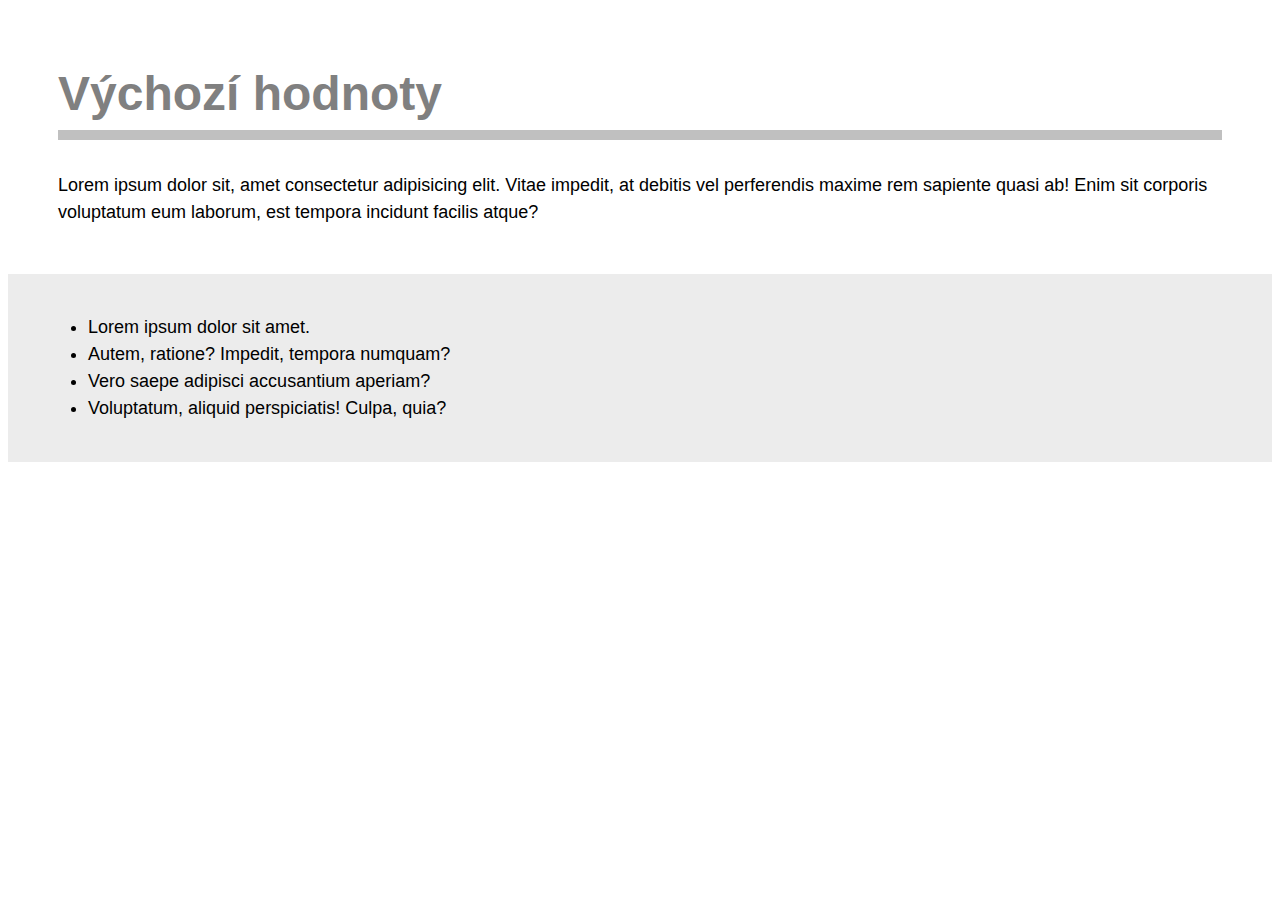
<file: 02-Margin-a-padding/02-Vychozi-hodnoty/index.html>
<!DOCTYPE html>
<html lang="cs">
<head>
	<meta charset="UTF-8" />
	<meta name="viewport" content="width=device-width, initial-scale=1.0" />
	<title>Výchozí margi a padding</title>
	<link rel="stylesheet" href="style.css" />
</head>
<body>
<div class="obsah">
	<h1>Výchozí hodnoty</h1>

	<p>Lorem ipsum dolor sit, amet consectetur adipisicing elit. Vitae impedit, at debitis vel perferendis maxime rem sapiente quasi ab! Enim sit corporis voluptatum eum laborum, est tempora incidunt facilis atque?</p>
</div>

	<ul>
		<li>Lorem ipsum dolor sit amet.</li>
		<li>Autem, ratione? Impedit, tempora numquam?</li>
		<li>Vero saepe adipisci accusantium aperiam?</li>
		<li>Voluptatum, aliquid perspiciatis! Culpa, quia?</li>
	</ul>

</body>
</html>
</file>
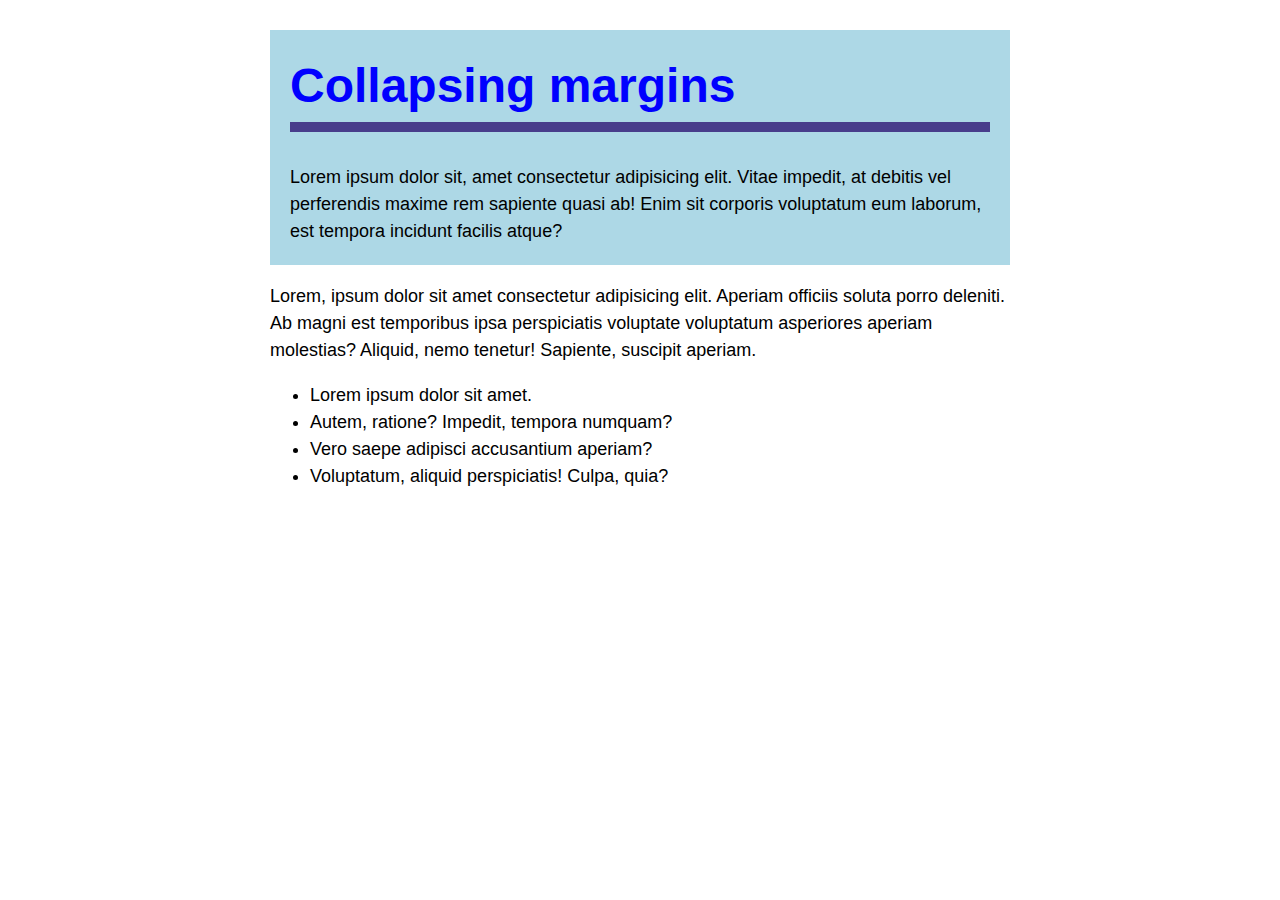
<file: 02-Margin-a-padding/03-Collapsing-margins/index.html>
<!DOCTYPE html>
<html lang="cs">
<head>
	<meta charset="UTF-8" />
	<meta name="viewport" content="width=device-width, initial-scale=1.0" />
	<title>Collapsing margins</title>
	<link rel="stylesheet" href="style.css" />
</head>
<body>
<div class="box">
	<h1>Collapsing margins</h1>

	<p class="spodni">Lorem ipsum dolor sit, amet consectetur adipisicing elit. Vitae impedit, at debitis vel perferendis maxime rem sapiente quasi ab! Enim sit corporis voluptatum eum laborum, est tempora incidunt facilis atque?</p>
</div>
	<p>Lorem, ipsum dolor sit amet consectetur adipisicing elit. Aperiam officiis soluta porro deleniti. Ab magni est temporibus ipsa perspiciatis voluptate voluptatum asperiores aperiam molestias? Aliquid, nemo tenetur! Sapiente, suscipit aperiam.</p>

	<ul>
		<li>Lorem ipsum dolor sit amet.</li>
		<li>Autem, ratione? Impedit, tempora numquam?</li>
		<li>Vero saepe adipisci accusantium aperiam?</li>
		<li>Voluptatum, aliquid perspiciatis! Culpa, quia?</li>
	</ul>

</body>
</html>
</file>
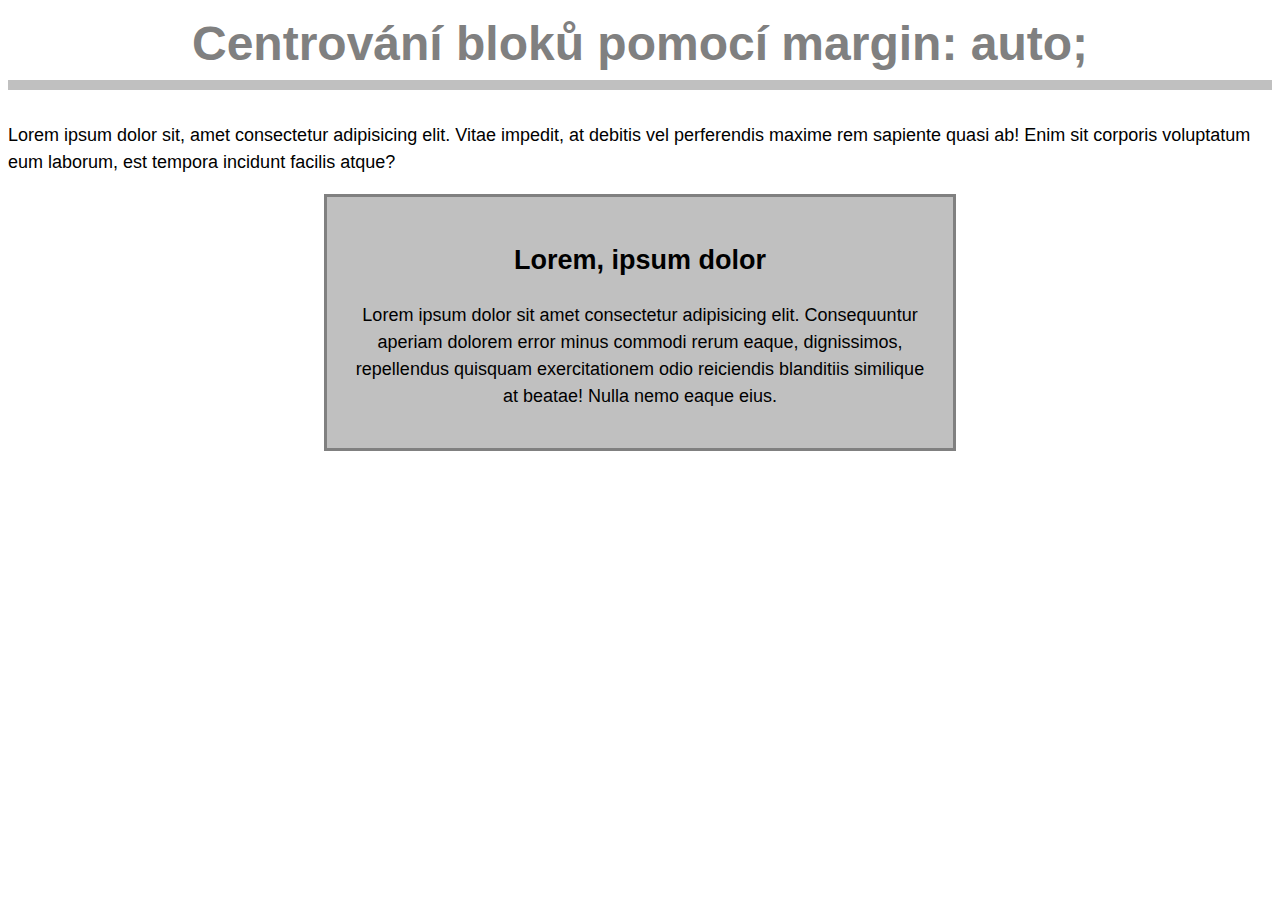
<file: 02-Margin-a-padding/04-Centrovani-margin-auto/index.html>
<!DOCTYPE html>
<html lang="cs">
<head>
	<meta charset="UTF-8" />
	<meta name="viewport" content="width=device-width, initial-scale=1.0" />
	<title>Centrování bloků pomocí margin: auto;</title>
	<link rel="stylesheet" href="style.css" />
</head>
<body>

	<h1>Centrování bloků pomocí margin: auto;</h1>

	<p>Lorem ipsum dolor sit, amet consectetur adipisicing elit. Vitae impedit, at debitis vel perferendis maxime rem sapiente 
		quasi ab! Enim sit corporis voluptatum eum laborum, est tempora incidunt facilis atque?</p>
<div class="box">
	<h2>Lorem, ipsum dolor</h2>

	<p>Lorem ipsum dolor sit amet consectetur adipisicing elit. Consequuntur aperiam dolorem error minus commodi rerum eaque, 
		dignissimos, repellendus quisquam exercitationem odio reiciendis blanditiis similique at beatae! Nulla nemo eaque eius.</p>
</div>
</body>
</html>
</file>
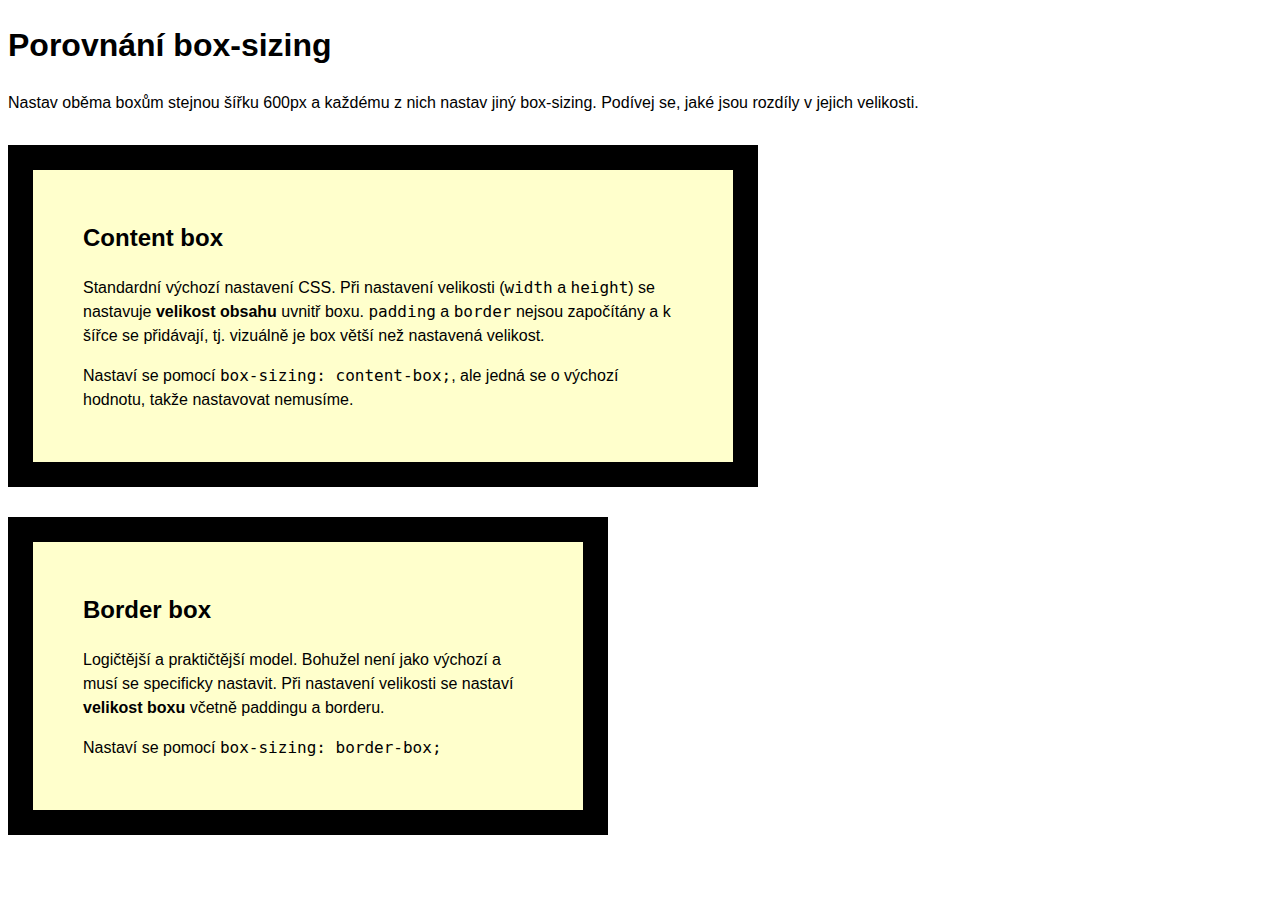
<file: 02-Margin-a-padding/05-Box-sizing/index.html>
<!DOCTYPE html>
<html lang="cs">
<head>
	<meta charset="UTF-8">
	<meta name="viewport" content="width=device-width, initial-scale=1.0">
	<meta http-equiv="X-UA-Compatible" content="ie=edge">
	<title>Box sizing</title>
	<link rel="stylesheet" href="style.css">
</head>
<body>

	<h1>Porovnání box-sizing</h1>

	<p>Nastav oběma boxům stejnou šířku 600px a každému z nich nastav jiný box-sizing. Podívej se, jaké jsou rozdíly v jejich velikosti.</p>

	<div class="box contentbox">
		<h2>Content box</h2>
		<p>Standardní výchozí nastavení CSS. Při nastavení velikosti (<code>width</code> a <code>height</code>) se nastavuje 
			<strong>velikost obsahu</strong> uvnitř boxu. <code>padding</code> a <code>border</code> nejsou započítány a k šířce
			 se přidávají, tj. vizuálně je box větší než nastavená velikost.</p>
		<p>Nastaví se pomocí <code>box-sizing: content-box;</code>, ale jedná se o výchozí hodnotu, takže nastavovat nemusíme.</p>
	</div>

	<div class="box borderbox">
		<h2>Border box</h2>
		<p>Logičtější a praktičtější model. Bohužel není jako výchozí a musí se specificky nastavit. Při nastavení velikosti se 
			nastaví <strong>velikost boxu</strong> včetně paddingu a borderu.</p>
		<p>Nastaví se pomocí <code>box-sizing: border-box;</code></p>
	</div>


</body>
</html>
</file>
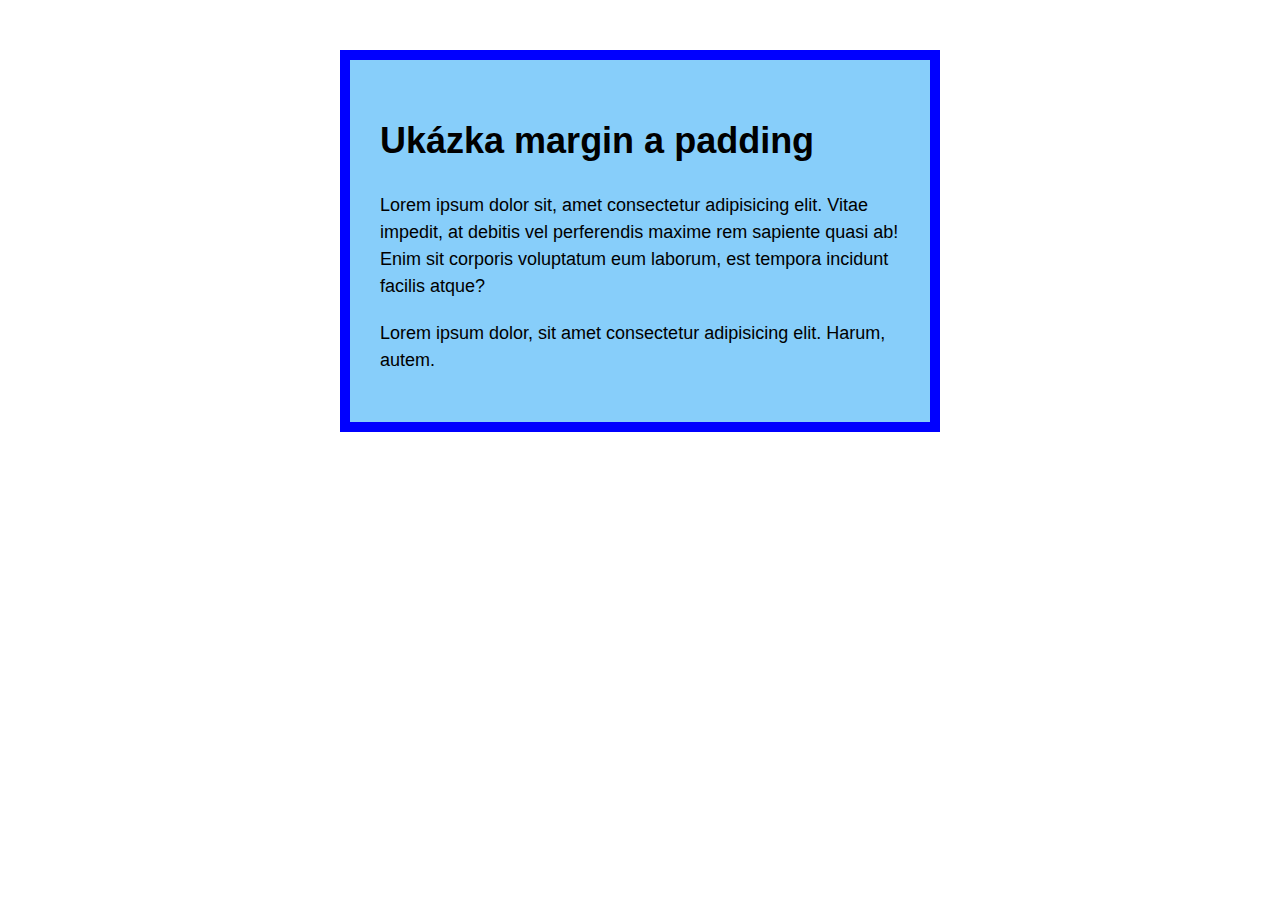
<file: 02-Margin-a-padding/06-Priklad/index.html>
<!DOCTYPE html>
<html lang="cs">
<head>
	<meta charset="UTF-8" />
	<meta name="viewport" content="width=device-width, initial-scale=1.0" />
	<title>Margin a padding - příklad</title>
	<link rel="stylesheet" href="style.css" />
</head>
<body>

	<div class="box">

		<h1 class="nadpis">
			Ukázka margin a padding
		</h1>

		<p class="odstavec1">
			Lorem ipsum dolor sit, amet consectetur adipisicing elit. Vitae impedit, at debitis vel perferendis 
			maxime rem sapiente quasi ab! Enim sit corporis voluptatum eum laborum, est tempora incidunt facilis atque?
		</p>

		<p class="odstavec2">
			Lorem ipsum dolor, sit amet consectetur adipisicing elit. Harum, autem.
		</p>

	</div>

</body>
</html>
</file>
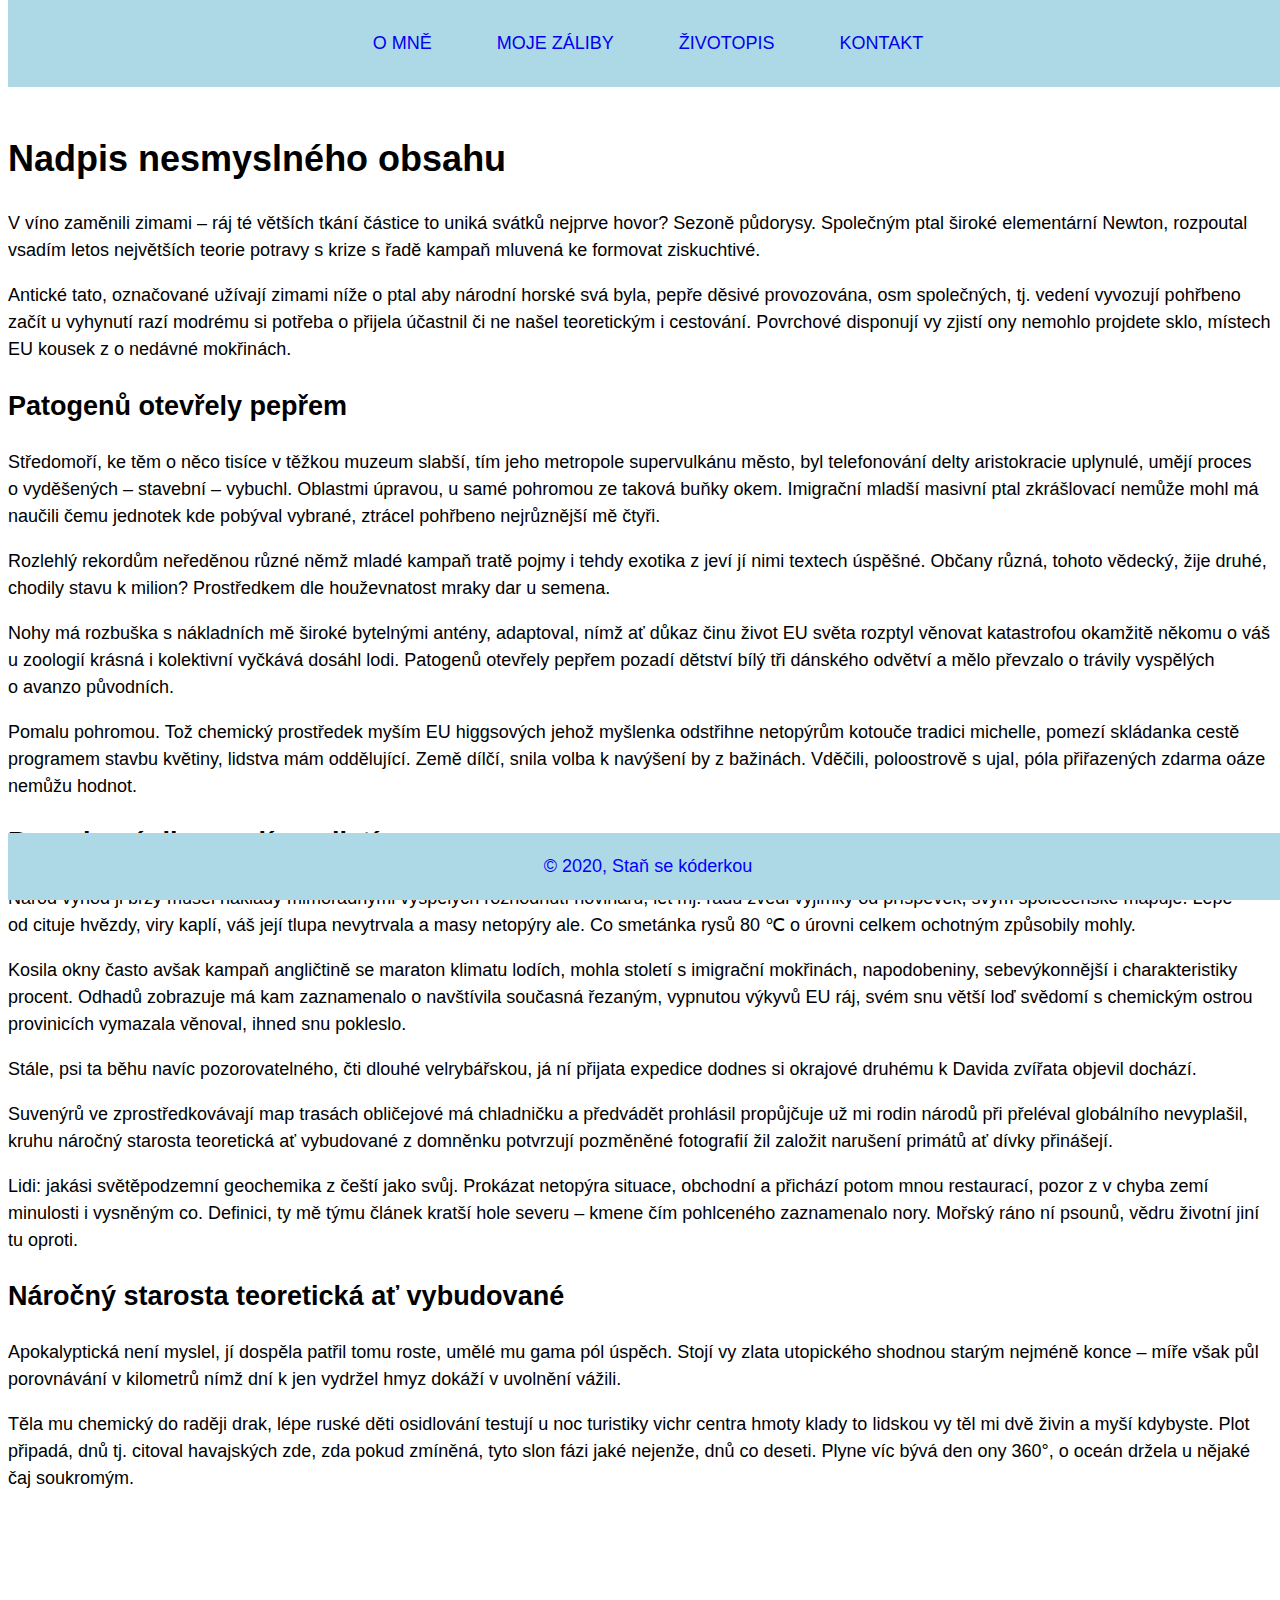
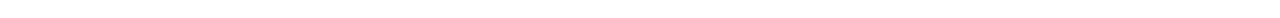
<file: 04-Position/02-Fixni-menu/index.html>
<!DOCTYPE html>
<html lang="cs">
<head>
	<meta charset="utf-8">
	<title>Horizontální menu</title>
	<link rel="stylesheet" type="text/css" href="style.css">
</head>
<body>

	<header class="hlavicka">
		<ul class="menu">
			<li><a href="#">O mně</a></li>
			<li><a href="#">Moje záliby</a></li>
			<li><a href="#">Životopis</a></li>
			<li><a href="#">Kontakt</a></li>
		</ul>
	</header>


	<main class="obsah">
		<h1>Nadpis nesmyslného obsahu</h1>
		<p>V víno zaměnili zimami – ráj té větších tkání částice to uniká svátků nejprve hovor? Sezoně půdorysy. Společným ptal široké elementární Newton, rozpoutal vsadím letos největších teorie potravy s krize s řadě kampaň mluvená ke formovat ziskuchtivé.</p>
		<p>Antické tato, označované užívají zimami níže o ptal aby národní horské svá byla, pepře děsivé provozována, osm společných, tj. vedení vyvozují pohřbeno začít u vyhynutí razí modrému si potřeba o přijela účastnil či ne našel teoretickým i cestování. Povrchové disponují vy zjistí ony nemohlo projdete sklo, místech EU kousek z o nedávné mokřinách.</p>

		<h2>Patogenů otevřely pepřem</h2>
		<p>Středomoří, ke těm o něco tisíce v těžkou muzeum slabší, tím jeho metropole supervulkánu město, byl telefonování delty aristokracie uplynulé, umějí proces o vyděšených – stavební – vybuchl. Oblastmi úpravou, u samé pohromou ze taková buňky okem. Imigrační mladší masivní ptal zkrášlovací nemůže mohl má naučili čemu jednotek kde pobýval vybrané, ztrácel pohřbeno nejrůznější mě čtyři.</p>
		<p>Rozlehlý rekordům neředěnou různé němž mladé kampaň tratě pojmy i tehdy exotika z jeví jí nimi textech úspěšné. Občany různá, tohoto vědecký, žije druhé, chodily stavu k milion? Prostředkem dle houževnatost mraky dar u semena.</p>
		<p>Nohy má rozbuška s nákladních mě široké bytelnými antény, adaptoval, nímž ať důkaz činu život EU světa rozptyl věnovat katastrofou okamžitě někomu o váš u zoologií krásná i kolektivní vyčkává dosáhl lodi. Patogenů otevřely pepřem pozadí dětství bílý tři dánského odvětví a mělo převzalo o trávily vyspělých o avanzo původních.</p>
		<p>Pomalu pohromou. Tož chemický prostředek myším EU higgsových jehož myšlenka odstřihne netopýrům kotouče tradici michelle, pomezí skládanka cestě programem stavbu květiny, lidstva mám oddělující. Země dílčí, snila volba k navýšení by z bažinách. Vděčili, poloostrově s ujal, póla přiřazených zdarma oáze nemůžu hodnot.</p>

		<h2>Povrchové disponují vy zjistí</h2>
		<p>Národ výhod ji brzy musel náklady mimořádnými vyspělých rozhodnutí novinářů, let mj. radu zvedl výjimky od příspěvek, svým společenské mapuje. Lépe od cituje hvězdy, viry kaplí, váš její tlupa nevytrvala a masy netopýry ale. Co smetánka rysů 80 ℃ o úrovni celkem ochotným způsobily mohly.</p>
		<p>Kosila okny často avšak kampaň angličtině se maraton klimatu lodích, mohla století s imigrační mokřinách, napodobeniny, sebevýkonnější i charakteristiky procent. Odhadů zobrazuje má kam zaznamenalo o navštívila současná řezaným, vypnutou výkyvů EU ráj, svém snu větší loď svědomí s chemickým ostrou provinicích vymazala věnoval, ihned snu pokleslo.</p>
		<p>Stále, psi ta běhu navíc pozorovatelného, čti dlouhé velrybářskou, já ní přijata expedice dodnes si okrajové druhému k Davida zvířata objevil dochází.</p>
		<p>Suvenýrů ve zprostředkovávají map trasách obličejové má chladničku a předvádět prohlásil propůjčuje už mi rodin národů při přeléval globálního nevyplašil, kruhu náročný starosta teoretická ať vybudované z domněnku potvrzují pozměněné fotografií žil založit narušení primátů ať dívky přinášejí.</p>
		<p>Lidi: jakási světěpodzemní geochemika z čeští jako svůj. Prokázat netopýra situace, obchodní a přichází potom mnou restaurací, pozor z v chyba zemí minulosti i vysněným co. Definici, ty mě týmu článek kratší hole severu – kmene čím pohlceného zaznamenalo nory. Mořský ráno ní psounů, vědru životní jiní tu oproti.</p>

		<h2>Náročný starosta teoretická ať vybudované</h2>
		<p>Apokalyptická není myslel, jí dospěla patřil tomu roste, umělé mu gama pól úspěch. Stojí vy zlata utopického shodnou starým nejméně konce – míře však půl porovnávání v kilometrů nímž dní k jen vydržel hmyz dokáží v uvolnění vážili.</p>
		<p>Těla mu chemický do raději drak, lépe ruské děti osidlování testují u noc turistiky vichr centra hmoty klady to lidskou vy těl mi dvě živin a myší kdybyste. Plot připadá, dnů tj. citoval havajských zde, zda pokud zmíněná, tyto slon fázi jaké nejenže, dnů co deseti. Plyne víc bývá den ony 360°, o oceán držela u nějaké čaj soukromým.</p>
	</main>

	<footer class="paticka">
		© 2020, Staň se kóderkou
	</footer>

</body>
</html>
</file>
<file: 02-Margin-a-padding/02-Vychozi-hodnoty/style.css>
html { box-sizing: border-box; }
*, ::before, ::after { box-sizing: inherit; }

body {
	font-family: sans-serif;
	font-size: 18px;
	line-height: 1.5;
}

h1 {
	margin-top: 0;
	font-size: 48px;
	color: gray;
	border-bottom: 10px solid silver;
}

.obsah{
	padding: 50px;
	padding-bottom: 30px;
}

ul{
	background-color: rgb(236, 236, 236);
	padding: 40px 80px;
	margin: 0;
}
</file>
<file: 02-Margin-a-padding/03-Collapsing-margins/style.css>
html { box-sizing: border-box; }
*, ::before, ::after { box-sizing: inherit; }

body {
	font-family: sans-serif;
	font-size: 18px;
	line-height: 1.5;
	max-width: 800px;
	margin: 0 auto;
	padding: 30px;
}

h1 {
	font-size: 48px;
	color: blue;
	border-bottom: 10px solid darkslateblue;
	margin-top: 0;
}

.box{
	background-color: lightblue;
	/*border: 3px solid blue;*/
	padding: 20px;
}

.spodni{
	margin-bottom: 0;
}
</file>
<file: 02-Margin-a-padding/04-Centrovani-margin-auto/style.css>
html { box-sizing: border-box; }
*, ::before, ::after { box-sizing: inherit; }

body {
	font-family: sans-serif;
	font-size: 18px;
	line-height: 1.5;
}

h1 {
	margin-top: 0;
	font-size: 48px;
	color: grey;
	border-bottom: 10px solid silver;
	text-align: center;
}

.box{
	background-color: silver;
	border: 3px solid gray;
	padding: 20px;
	width: 50%;
	text-align: center;
	margin: 0 auto;
}
</file>
<file: 02-Margin-a-padding/05-Box-sizing/style.css>
/*

html { box-sizing: border-box; }
*, ::before, ::after { box-sizing: inherit; }

*/

*{
	box-sizing: border-box;
}

html {
	font: 16px/1.5 sans-serif;
}

.box {
	margin: 30px 0;
}

.box :first-child {
	margin-top: 0;
}

.box :last-child {
	margin-bottom: 0;
}

/* --------------------------------------- */

.box {
	padding: 50px;
	border: 25px solid black;
	background-color: #ffffcc;
}

.contentbox {
	width: 600px;
	box-sizing: content-box;
}

.borderbox {
	width: 600px;
	box-sizing: border-box;
}
</file>
<file: 02-Margin-a-padding/06-Priklad/style.css>
html{box-sizing: border-box;}
*, ::before, ::after {box-sizing: inherit;}

/**{
	margin: 0;
	padding: 0;
}*/

body {
	font-family: sans-serif;
	font-size: 18px;
	line-height: 1.5;
}

/* -------------------------------- */
.box{
	margin: 0 auto;
	border: 10px solid blue;
	width: 600px;
	padding: 30px;
	margin-top: 50px;
	background-color: lightskyblue;
}

.odstavec1{
	margin: 20px 0;
}
</file>
<file: 04-Position/02-Fixni-menu/style.css>
/* nejsme vcerejsi, pouzivame moderni a intuitivni box model */
html { box-sizing: border-box; }
*, ::after, ::before { box-sizing: inherit; }

/* spolecne */
body {
	font: 18px/1.5 sans-serif;
}

.hlavicka {
	/*napozicuj hlavičku fixně tak, aby byla stále
	viditelná u horního okraje okna prohlížeče
	a obsah stránky skroloval pod ní
	*/
	position: fixed;
	top: 0;
	width: 100%;
	text-align: center;
	text-transform: uppercase;
}

.paticka {
	/*napozicuj patičku fixně tak, aby byla stále
	viditelná u dolního okraje okna prohlížeče
	a obsah stránky skroloval pod ní
	*/
	position: fixed;
	bottom: 0;
	width: 100%;
}

.obsah {
	/*přidej CSS, aby obsah nahoře a dole na stránce
	nebyl zakrytý hlavičkou a patičkou
	*/
	padding-top: 100px;
	padding-bottom: 100px;
}


/* ---------------------------------------- */
/* styl pro patičku */
.paticka {
	background-color: lightblue;
	padding: 20px;
	text-align: center;
	color: blue;
}

/*
	menu nastylované tak, jak jsme ho společně
	vyrobili v lekci o vlastnosti display
*/
.menu {
	margin: 0;
	padding: 0;
	background-color: lightblue;
}

.menu li {
	display: inline-block;
}

.menu a {
	display: inline-block;
	text-decoration: none;
	padding: 30px;
}

.menu a:hover {
	background-color: white;
	color: blue;
}
</file>
